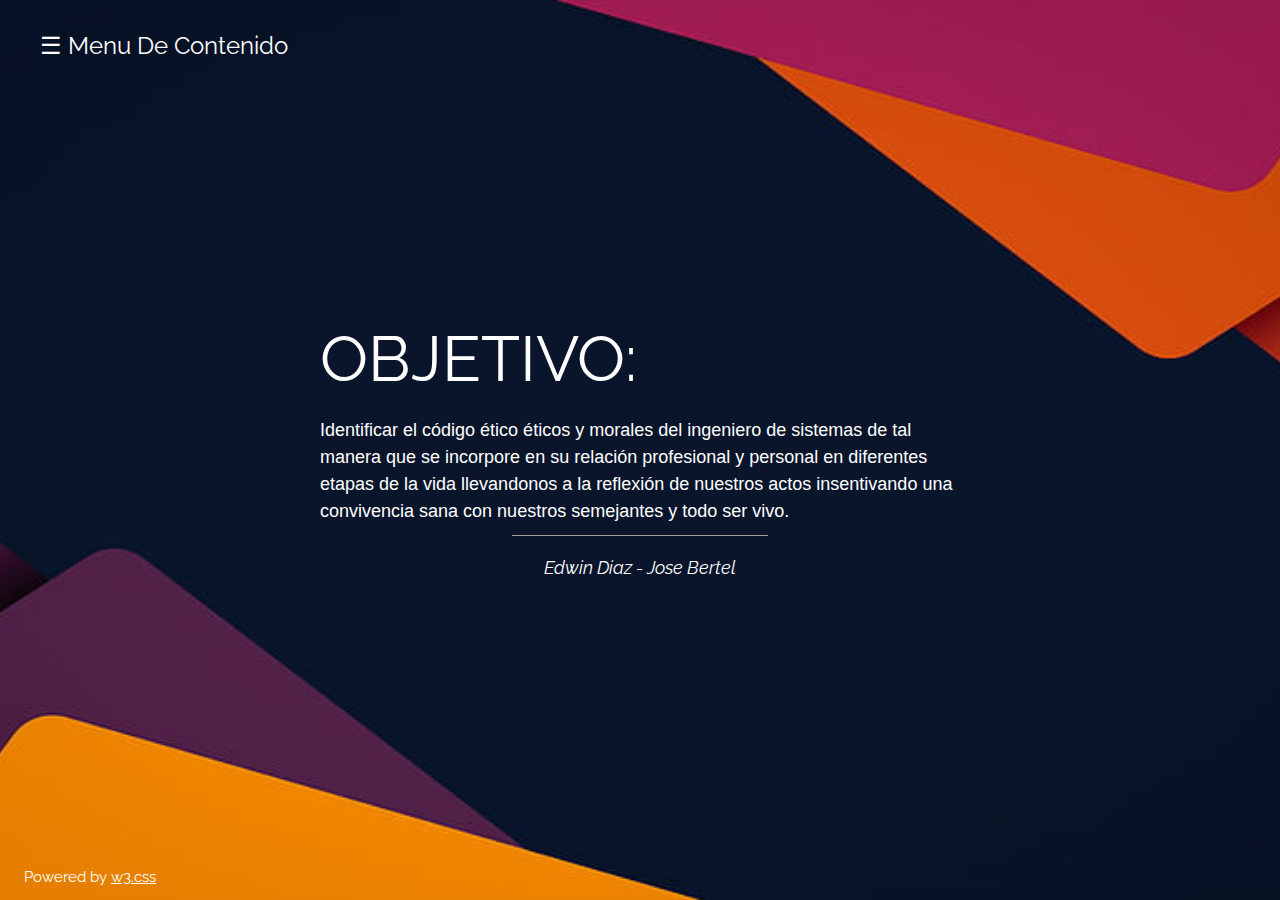
<file: index.html>
<!DOCTYPE html>
<html>
<head>
<title>Parcial De Etica</title>
<meta charset="UTF-8">
<meta name="viewport" content="width=device-width, initial-scale=1">
<link rel="stylesheet" href="https://www.w3schools.com/w3css/4/w3.css">
<link rel="stylesheet" href="https://fonts.googleapis.com/css?family=Raleway">
<style>
body,h1 {font-family: "Raleway", sans-serif}
body, html {height: 100%}
.bgimg {
  background-image: url('resources/background2.png');
  min-height: 100%;
  background-position: center;
  background-size: cover;
}
.button{
  margin-left: 10px;
  margin-right: 10px;
  background: none;
  border: none;
  color: white;
}
.button:hover{
  background-color: rgba(255, 255, 255, 0.171);
  border-radius: 25px;
}
.bgcolor{
  background-color: rgba(0, 0, 0, 0.438);
}
.bgcolor-item{
  color: white;
}
</style>
</head>
<body>
<!-- Sidebar (hidden by default) -->
<nav class="w3-sidebar w3-bar-block w3-card w3-top w3-xlarge w3-animate-left bgcolor" style="display:none;z-index:2;width:20%;min-width:200px" id="mySidebar">
  <a href="javascript:void(0)" onclick="w3_close()"
  class="w3-bar-item w3-button bgcolor-item">Cerrar Menu</a>
  <a href="views/solucion.html" class="w3-bar-item w3-button bgcolor-item">Soución</a>
</nav>

<!-- Top menu -->
  
<div class="bgimg w3-display-container w3-animate-opacity w3-text-white">
  <div class="w3-display-topleft w3-padding-large w3-xlarge">
    <button class="button w3-padding-16 w3-left" onclick="w3_open()">☰ Menu De Contenido</button>
  </div>
  
  <div class="w3-display-middle">
    <h1 class="w3-jumbo w3-animate-top">OBJETIVO:</h1>
    <h5 class="w3-animate-top">Identificar el código ético éticos y morales del ingeniero de sistemas de tal
      manera que se incorpore en su relación profesional y personal en diferentes etapas
      de la vida llevandonos a la reflexión de nuestros actos insentivando una convivencia
      sana con nuestros semejantes y todo ser vivo.</h5>
    <hr class="w3-border-grey w3-animate-top" style="margin:auto;width:40%">
    <p class="w3-large w3-center w3-animate-top"><i>Edwin Diaz - Jose Bertel</i></p>
  </div>
  <div class="w3-display-bottomleft w3-padding-large">
    Powered by <a href="https://www.w3schools.com/w3css/default.asp" target="_blank">w3.css</a>
  </div>
</div>

<script>
  // Script to open and close sidebar
  function w3_open() {
    document.getElementById("mySidebar").style.display = "block";
  }
   
  function w3_close() {
    document.getElementById("mySidebar").style.display = "none";
  }
  </script>
</body>
</html>
</file>
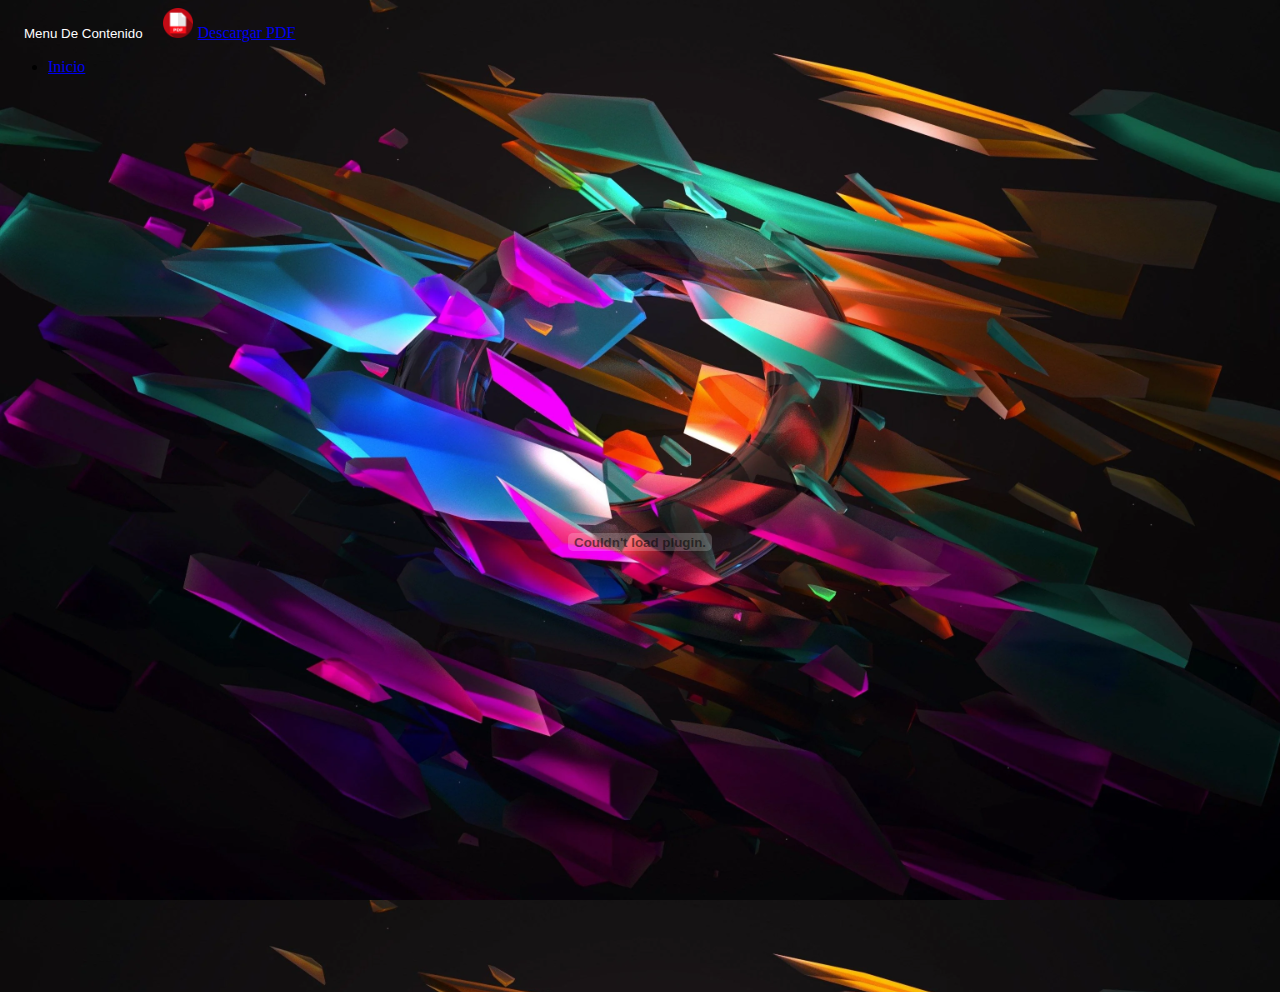
<file: views/solucion.html>
<!doctype html>
<html lang="en">
  <head>
    <meta charset="utf-8">
    <meta name="viewport" content="width=device-width, initial-scale=1">

    <!-- Bootstrap CSS -->
    <link href="https://cdn.jsdelivr.net/npm/bootstrap@5.0.2/dist/css/bootstrap.min.css" rel="stylesheet" integrity="sha384-EVSTQN3/azprG1Anm3QDgpJLIm9Nao0Yz1ztcQTwFspd3yD65VohhpuuCOmLASjC" crossorigin="anonymous">
    <script src="https://cdn.jsdelivr.net/npm/bootstrap@5.0.2/dist/js/bootstrap.bundle.min.js" integrity="sha384-MrcW6ZMFYlzcLA8Nl+NtUVF0sA7MsXsP1UyJoMp4YLEuNSfAP+JcXn/tWtIaxVXM" crossorigin="anonymous"></script>
    <title>Solucion</title>
    <style>
        body, html {height: 100%}

      .pdf{
        display: flex;
        justify-content: center;
        width: 90%;
        height: 100%;
      }
.bgimg {
  background-image: url('../resources/background.png');
  min-height: 100%;
  background-position: center;
  background-size: cover;
}
.containercenter{
  border: 15px;
  border-color: black;
  width: 100%;
        height: 100%;
  display: flex;
  justify-content: center;
}

.button{
  margin-left: 10px;
  margin-right: 10px;
  background: none;
  border: none;
  color: white;
}
.button:hover{
  background-color: rgba(255, 255, 255, 0.171);
  border-radius: 25px;
}
    </style>
  </head>
  <body class="bgimg">
    <nav class="navbar navbar-dark bg-dark">
      <div class="container-fluid">
        <button class="navbar-toggler button" type="button" data-bs-toggle="collapse" data-bs-target="#navbarNav" aria-controls="navbarNav" aria-expanded="false" aria-label="Toggle navigation">
          <span class="navbar-toggler-icon" style="color: white;"></span><label style="color: white;"> Menu De Contenido</label>
        </button>
        <a href="../resources/PARCIAL ÉTICA PROFESIONAL.pdf" class="btn btn-danger" download>
          <img src="../resources/pdf.png" alt="pdf" style="width: 30px; height: 30px; margin-right: 5px;">Descargar PDF
        </a>
        <div class="collapse navbar-collapse" id="navbarNav">
          <ul class="navbar-nav">
            <li class="nav-item">
              <a class="nav-link active" aria-current="page" href="../index.html">Inicio</a>
            </li>
          </ul>
        </div>
      </div>
      </nav>
 <div class="containercenter">
  <embed src="../resources/PARCIAL ÉTICA PROFESIONAL.pdf" type="application/pdf" class="pdf">
 </div>

<!-- <footer class="bg-dark text-center text-white">
    <div class="container p-4">
      <section class="mb-4">
        <p>
          Lorem ipsum dolor sit amet consectetur adipisicing elit. Sunt
          distinctio earum repellat quaerat voluptatibus placeat nam,
          commodi optio pariatur est quia magnam eum harum corrupti dicta,
          aliquam sequi voluptate quas.
        </p>
      </section>
    </div>
    <div class="text-center p-3" style="background-color: rgba(0, 0, 0, 0.2)">
      © 2020 Copyright:
      <a class="text-white" href="https://mdbootstrap.com/">MDBootstrap.com</a>
    </div>  
  </footer> -->
  </body>
</html>
</file>
